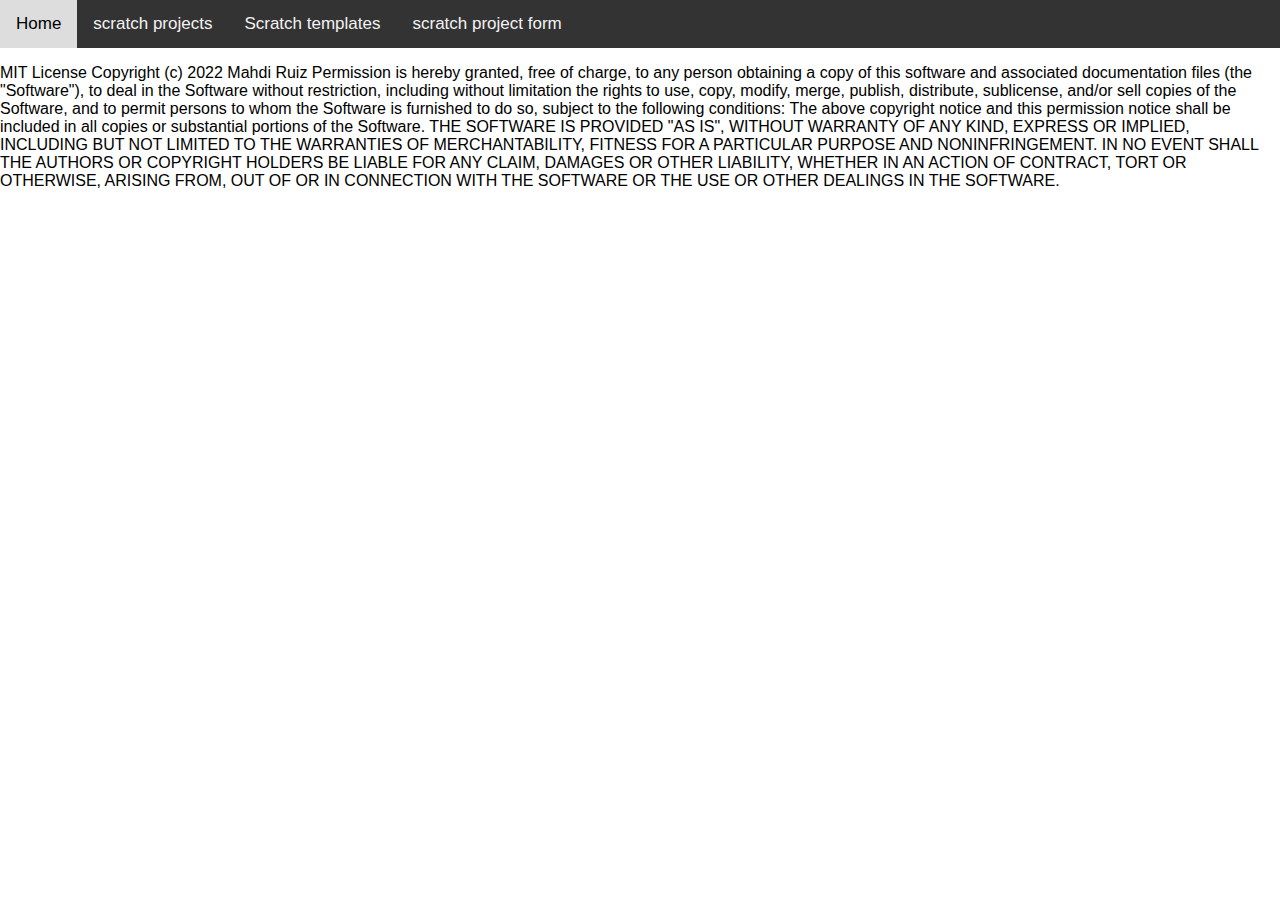
<file: h/LICENSE.html>
<!DOCTYPE html>
<html>

<head>
  <meta charset="utf-8">
  <meta name="viewport" content="width=device-width">
  <title>scratch project form</title>
</head>
<style>
	body {
	  margin: 0;
	  font-family: Arial, Helvetica, sans-serif;
	}
	
	.topnav {
	  overflow: hidden;
	  background-color: #333;
	}
	
	.topnav a {
	  float: left;
	  color: #f2f2f2;
	  text-align: center;
	  padding: 14px 16px;
	  text-decoration: none;
	  font-size: 17px;
	}
	
	.topnav a:hover {
	  background-color: #ddd;
	  color: black;
	}
	
	.topnav a.active {
	  background-color: #73dab4;
	  color: white;
	}
	</style>
	</head>
	<body>
	
	<div class="topnav">
	  <a  href="index.html">Home</a>
	  <a href="scratch-projects.html">scratch projects</a>
	  <a href="Scratchtemplates.html">Scratch templates</a>
	  <a href="scratch-project-form.html">scratch project form</a>
	</div>

    <p>
        MIT License

        Copyright (c) 2022 Mahdi Ruiz
        
        Permission is hereby granted, free of charge, to any person obtaining a copy
        of this software and associated documentation files (the "Software"), to deal
        in the Software without restriction, including without limitation the rights
        to use, copy, modify, merge, publish, distribute, sublicense, and/or sell
        copies of the Software, and to permit persons to whom the Software is
        furnished to do so, subject to the following conditions:
        
        The above copyright notice and this permission notice shall be included in all
        copies or substantial portions of the Software.
        
        THE SOFTWARE IS PROVIDED "AS IS", WITHOUT WARRANTY OF ANY KIND, EXPRESS OR
        IMPLIED, INCLUDING BUT NOT LIMITED TO THE WARRANTIES OF MERCHANTABILITY,
        FITNESS FOR A PARTICULAR PURPOSE AND NONINFRINGEMENT. IN NO EVENT SHALL THE
        AUTHORS OR COPYRIGHT HOLDERS BE LIABLE FOR ANY CLAIM, DAMAGES OR OTHER
        LIABILITY, WHETHER IN AN ACTION OF CONTRACT, TORT OR OTHERWISE, ARISING FROM,
        OUT OF OR IN CONNECTION WITH THE SOFTWARE OR THE USE OR OTHER DEALINGS IN THE
        SOFTWARE.        
        </p>
</file>
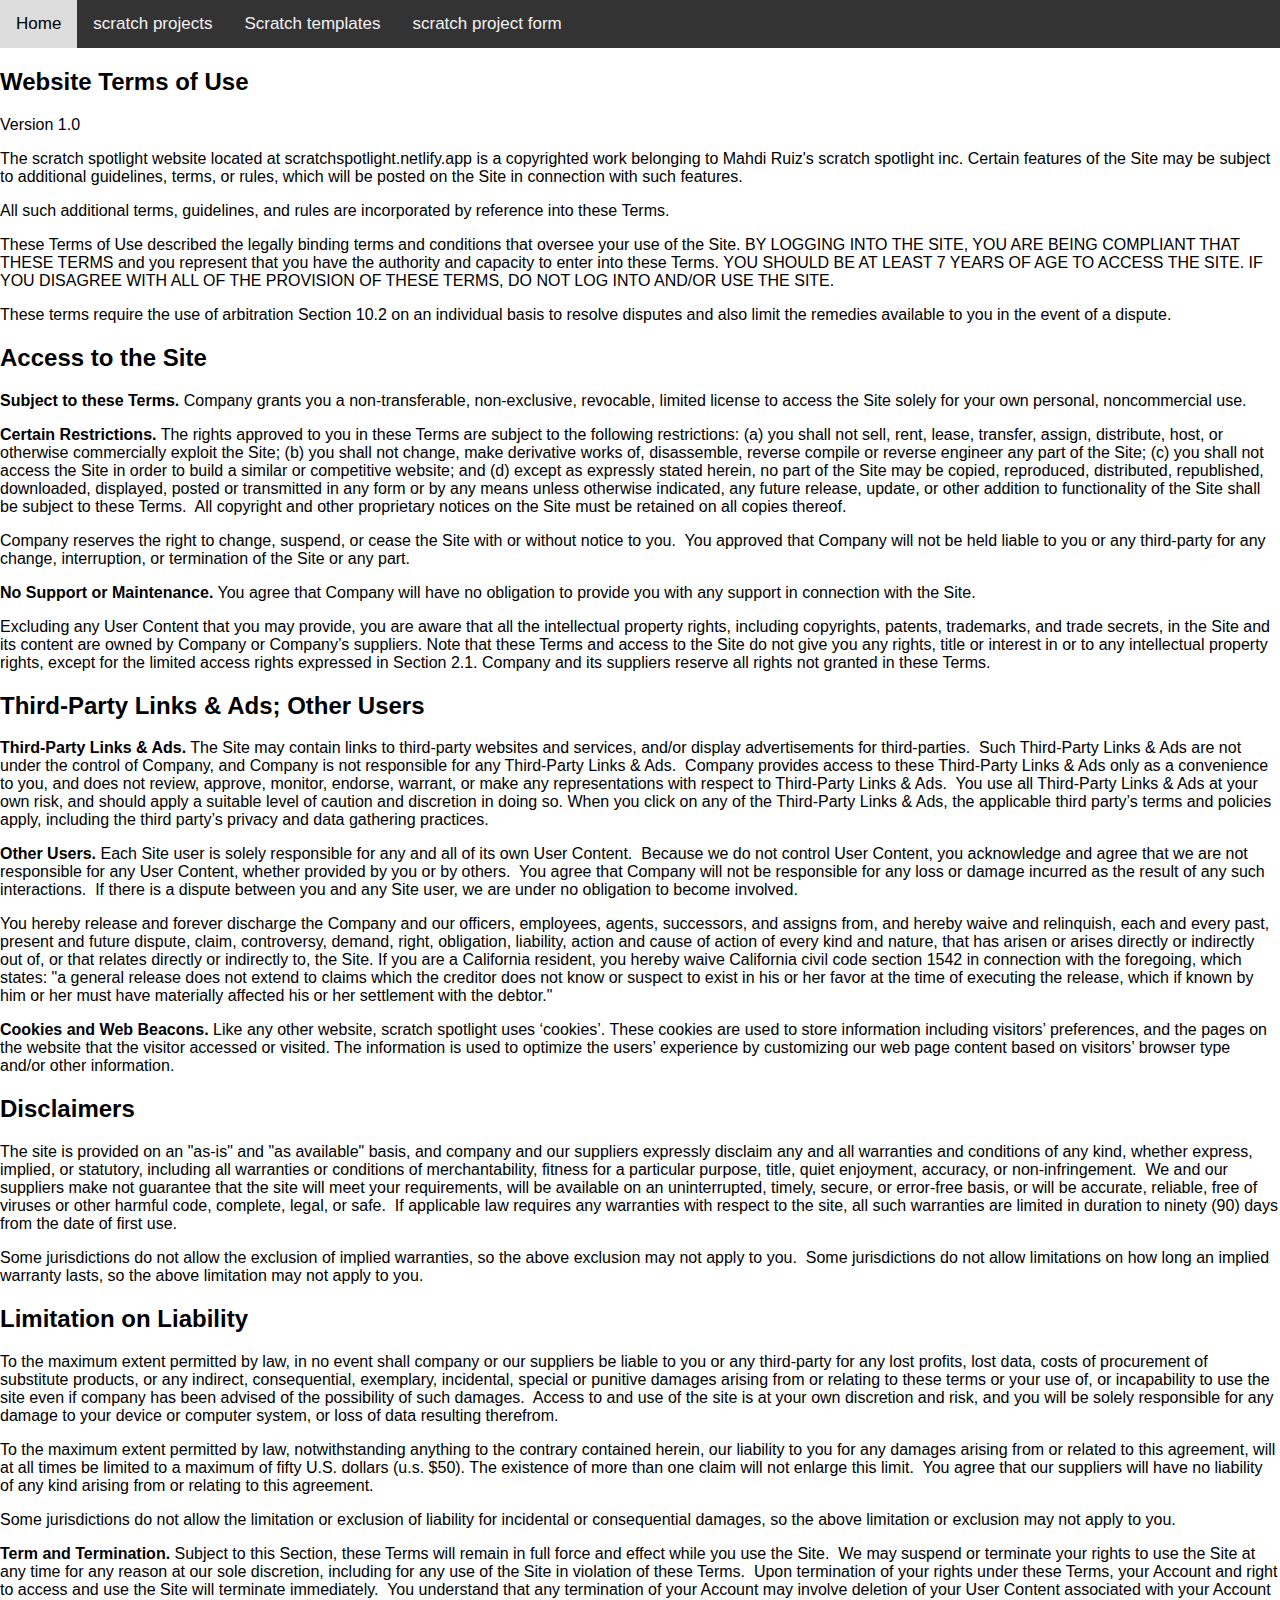
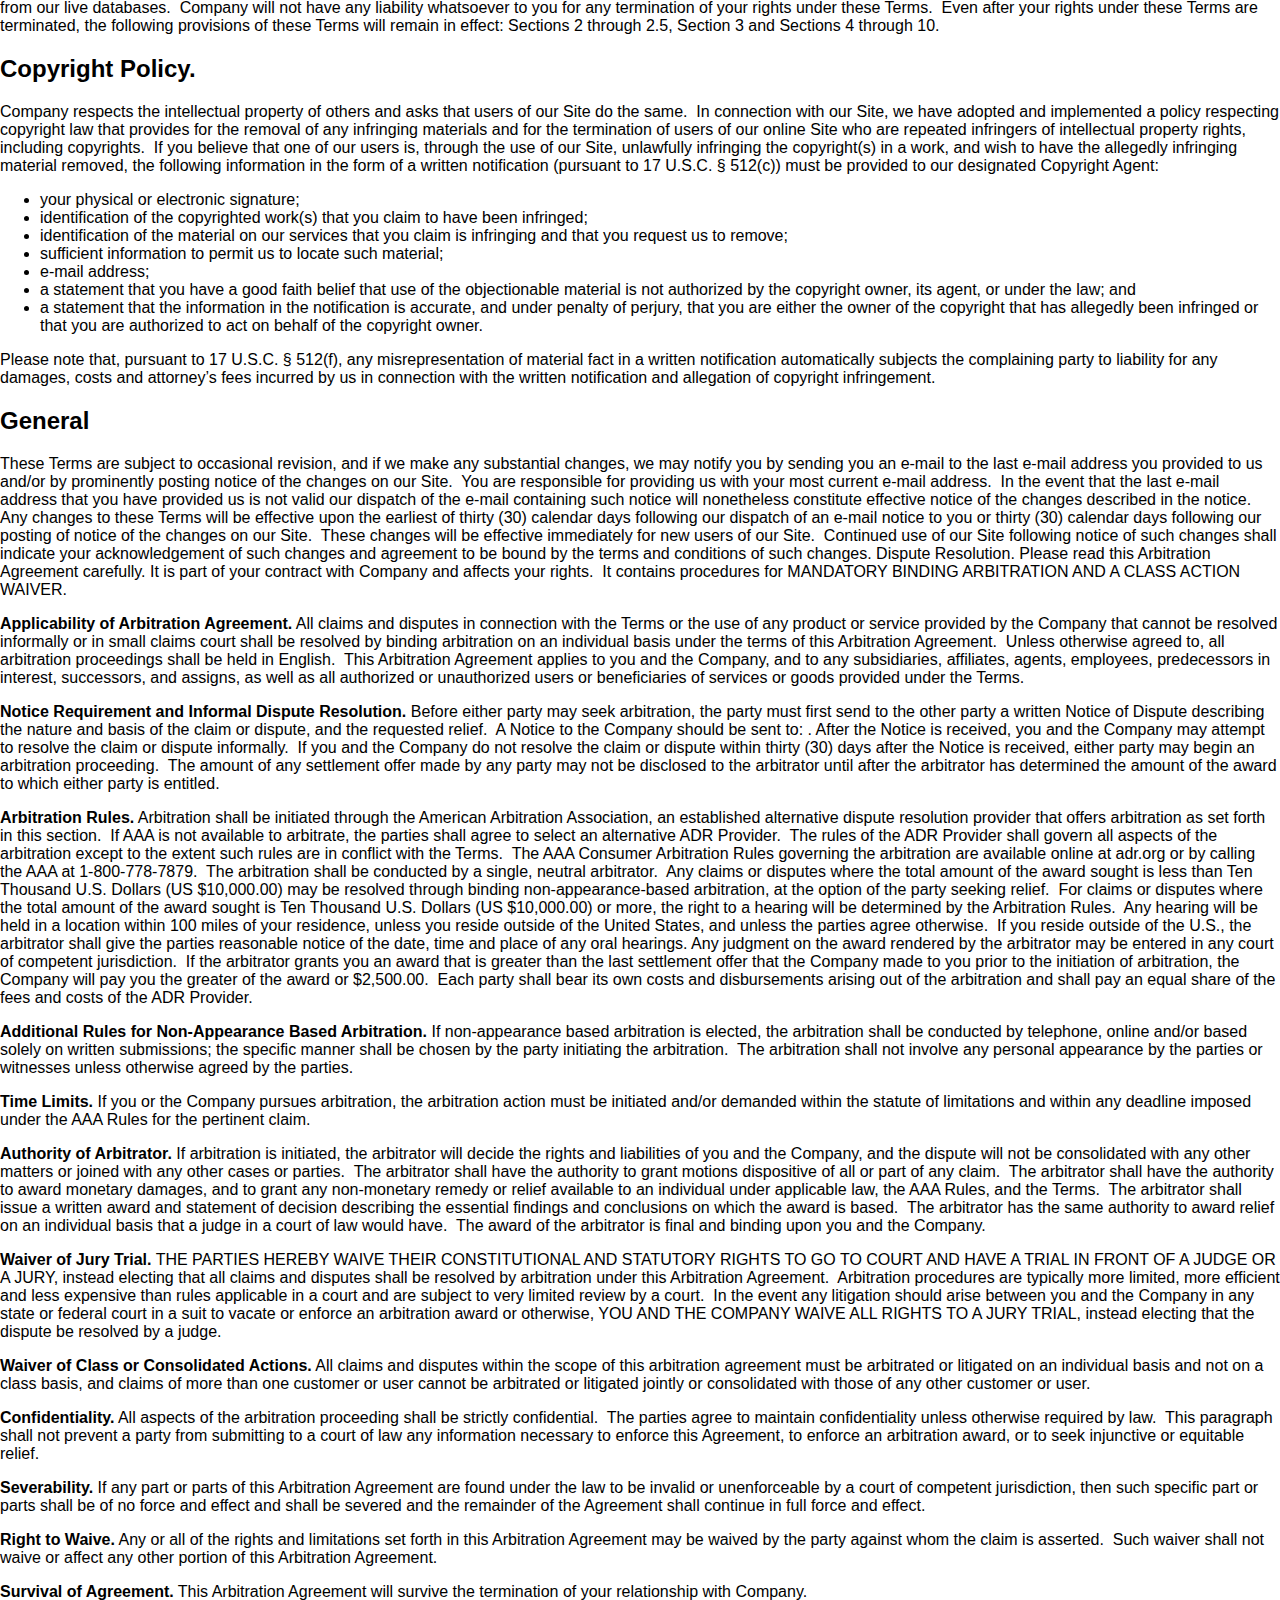
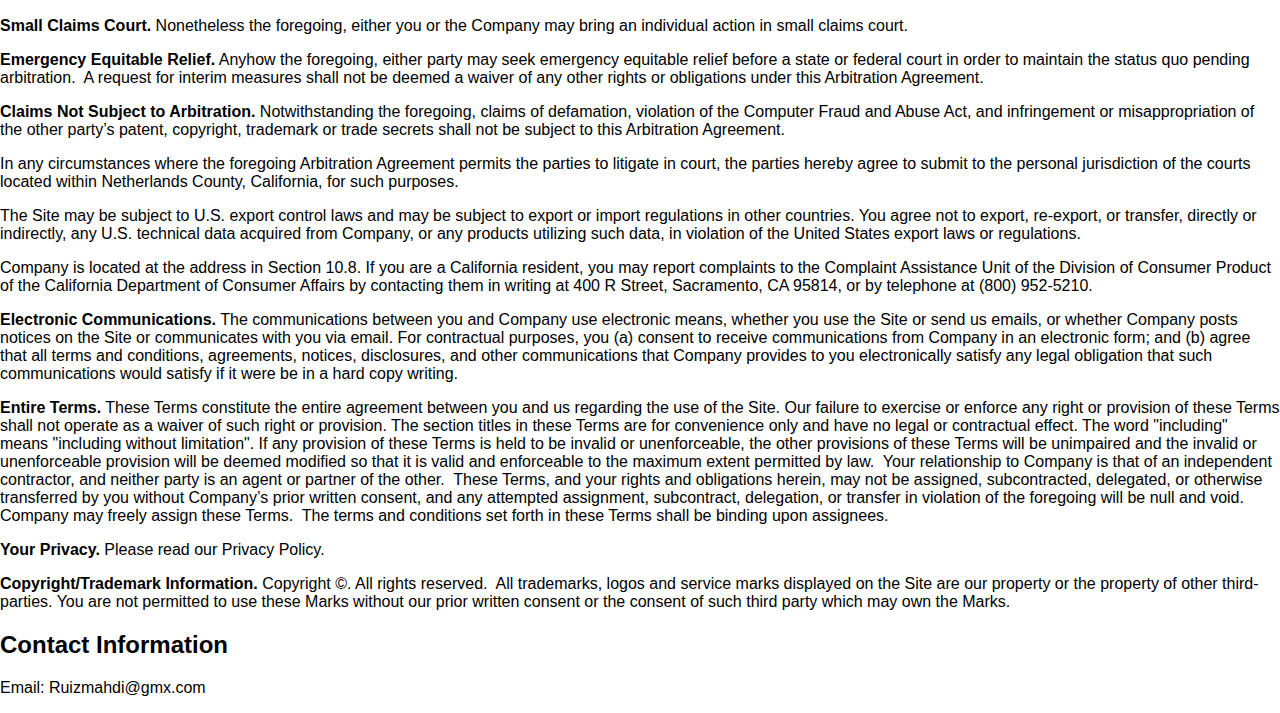
<file: Legal/Terms-of-Use.html>
<!DOCTYPE html>
<html>

<head>
  <meta charset="utf-8">
  <meta name="viewport" content="width=device-width">
  <title>Terms of Use</title>
</head>
<style>
	body {
	  margin: 0;
	  font-family: Arial, Helvetica, sans-serif;
	}
	
	.topnav {
	  overflow: hidden;
	  background-color: #333;
	}
	
	.topnav a {
	  float: left;
	  color: #f2f2f2;
	  text-align: center;
	  padding: 14px 16px;
	  text-decoration: none;
	  font-size: 17px;
	}
	
	.topnav a:hover {
	  background-color: #ddd;
	  color: black;
	}
	
	.topnav a.active {
	  background-color: #73dab4;
	  color: white;
	}
	</style>
	</head>
	<body>
	
	<div class="topnav">
	  <a href="home/index.html">Home</a>
	  <a href="scratch-projects.html">scratch projects</a>
	  <a href="Scratchtemplates.html">Scratch templates</a>
	  <a href="scratch-project-form.html">scratch project form</a>
	</div>
<h2>Website Terms of Use</h2>

<p>Version 1.0</p>

<p>The scratch spotlight website located at scratchspotlight.netlify.app is a copyrighted work belonging to Mahdi Ruiz's scratch spotlight inc. Certain features of the Site may be subject to additional guidelines, terms, or rules, which will be posted on the Site in connection with such features.</p>

<p>All such additional terms, guidelines, and rules are incorporated by reference into these Terms.</p>

<p>These Terms of Use described the legally binding terms and conditions that oversee your use of the Site. BY LOGGING INTO THE SITE, YOU ARE BEING COMPLIANT THAT THESE TERMS and you represent that you have the authority and capacity to enter into these Terms. YOU SHOULD BE AT LEAST 7 YEARS OF AGE TO ACCESS THE SITE. IF YOU DISAGREE WITH ALL OF THE PROVISION OF THESE TERMS, DO NOT LOG INTO AND/OR USE THE SITE.<p>

<p>These terms require the use of arbitration Section 10.2 on an individual basis to resolve disputes and also limit the remedies available to you in the event of a dispute.</p>


<h2>Access to the Site</h2>

<p><strong>Subject to these Terms.</strong> Company grants you a non-transferable, non-exclusive, revocable, limited license to access the Site solely for your own personal, noncommercial use.</p>

<p><strong>Certain Restrictions.</strong> The rights approved to you in these Terms are subject to the following restrictions: (a) you shall not sell, rent, lease, transfer, assign, distribute, host, or otherwise commercially exploit the Site; (b) you shall not change, make derivative works of, disassemble, reverse compile or reverse engineer any part of the Site; (c) you shall not access the Site in order to build a similar or competitive website; and (d) except as expressly stated herein, no part of the Site may be copied, reproduced, distributed, republished, downloaded, displayed, posted or transmitted in any form or by any means unless otherwise indicated, any future release, update, or other addition to functionality of the Site shall be subject to these Terms.  All copyright and other proprietary notices on the Site must be retained on all copies thereof.</p>

<p>Company reserves the right to change, suspend, or cease the Site with or without notice to you.  You approved that Company will not be held liable to you or any third-party for any change, interruption, or termination of the Site or any part.</p>

<p><strong>No Support or Maintenance.</strong> You agree that Company will have no obligation to provide you with any support in connection with the Site.</p>

<p>Excluding any User Content that you may provide, you are aware that all the intellectual property rights, including copyrights, patents, trademarks, and trade secrets, in the Site and its content are owned by Company or Company’s suppliers. Note that these Terms and access to the Site do not give you any rights, title or interest in or to any intellectual property rights, except for the limited access rights expressed in Section 2.1. Company and its suppliers reserve all rights not granted in these Terms.</p>


<h2>Third-Party Links & Ads; Other Users</h2>

<p><strong>Third-Party Links & Ads.</strong> The Site may contain links to third-party websites and services, and/or display advertisements for third-parties.  Such Third-Party Links & Ads are not under the control of Company, and Company is not responsible for any Third-Party Links & Ads.  Company provides access to these Third-Party Links & Ads only as a convenience to you, and does not review, approve, monitor, endorse, warrant, or make any representations with respect to Third-Party Links & Ads.  You use all Third-Party Links & Ads at your own risk, and should apply a suitable level of caution and discretion in doing so. When you click on any of the Third-Party Links & Ads, the applicable third party’s terms and policies apply, including the third party’s privacy and data gathering practices.</p>

<p><strong>Other Users.</strong> Each Site user is solely responsible for any and all of its own User Content.  Because we do not control User Content, you acknowledge and agree that we are not responsible for any User Content, whether provided by you or by others.  You agree that Company will not be responsible for any loss or damage incurred as the result of any such interactions.  If there is a dispute between you and any Site user, we are under no obligation to become involved.</p>

<p>You hereby release and forever discharge the Company and our officers, employees, agents, successors, and assigns from, and hereby waive and relinquish, each and every past, present and future dispute, claim, controversy, demand, right, obligation, liability, action and cause of action of every kind and nature, that has arisen or arises directly or indirectly out of, or that relates directly or indirectly to, the Site. If you are a California resident, you hereby waive California civil code section 1542 in connection with the foregoing, which states: "a general release does not extend to claims which the creditor does not know or suspect to exist in his or her favor at the time of executing the release, which if known by him or her must have materially affected his or her settlement with the debtor."</p>

<p><strong>Cookies and Web Beacons.</strong> Like any other website, scratch spotlight uses ‘cookies’. These cookies are used to store information including visitors’ preferences, and the pages on the website that the visitor accessed or visited. The information is used to optimize the users’ experience by customizing our web page content based on visitors’ browser type and/or other information.</p>



<h2>Disclaimers</h2>

<p>The site is provided on an "as-is" and "as available" basis, and company and our suppliers expressly disclaim any and all warranties and conditions of any kind, whether express, implied, or statutory, including all warranties or conditions of merchantability, fitness for a particular purpose, title, quiet enjoyment, accuracy, or non-infringement.  We and our suppliers make not guarantee that the site will meet your requirements, will be available on an uninterrupted, timely, secure, or error-free basis, or will be accurate, reliable, free of viruses or other harmful code, complete, legal, or safe.  If applicable law requires any warranties with respect to the site, all such warranties are limited in duration to ninety (90) days from the date of first use.</p>

<p>Some jurisdictions do not allow the exclusion of implied warranties, so the above exclusion may not apply to you.  Some jurisdictions do not allow limitations on how long an implied warranty lasts, so the above limitation may not apply to you.</p>

<h2>Limitation on Liability</h2>

<p>To the maximum extent permitted by law, in no event shall company or our suppliers be liable to you or any third-party for any lost profits, lost data, costs of procurement of substitute products, or any indirect, consequential, exemplary, incidental, special or punitive damages arising from or relating to these terms or your use of, or incapability to use the site even if company has been advised of the possibility of such damages.  Access to and use of the site is at your own discretion and risk, and you will be solely responsible for any damage to your device or computer system, or loss of data resulting therefrom.</p>

<p>To the maximum extent permitted by law, notwithstanding anything to the contrary contained herein, our liability to you for any damages arising from or related to this agreement, will at all times be limited to a maximum of fifty U.S. dollars (u.s. $50). The existence of more than one claim will not enlarge this limit.  You agree that our suppliers will have no liability of any kind arising from or relating to this agreement.</p>

<p>Some jurisdictions do not allow the limitation or exclusion of liability for incidental or consequential damages, so the above limitation or exclusion may not apply to you.</p>

<p><strong>Term and Termination.</strong> Subject to this Section, these Terms will remain in full force and effect while you use the Site.  We may suspend or terminate your rights to use the Site at any time for any reason at our sole discretion, including for any use of the Site in violation of these Terms.  Upon termination of your rights under these Terms, your Account and right to access and use the Site will terminate immediately.  You understand that any termination of your Account may involve deletion of your User Content associated with your Account from our live databases.  Company will not have any liability whatsoever to you for any termination of your rights under these Terms.  Even after your rights under these Terms are terminated, the following provisions of these Terms will remain in effect: Sections 2 through 2.5, Section 3 and Sections 4 through 10.</p>

<h2>Copyright Policy.</h2>

<p>Company respects the intellectual property of others and asks that users of our Site do the same.  In connection with our Site, we have adopted and implemented a policy respecting copyright law that provides for the removal of any infringing materials and for the termination of users of our online Site who are repeated infringers of intellectual property rights, including copyrights.  If you believe that one of our users is, through the use of our Site, unlawfully infringing the copyright(s) in a work, and wish to have the allegedly infringing material removed, the following information in the form of a written notification (pursuant to 17 U.S.C. § 512(c)) must be provided to our designated Copyright Agent:</p>

<ul>
    <li>your physical or electronic signature;</li>
    <li>identification of the copyrighted work(s) that you claim to have been infringed;</li>
    <li>identification of the material on our services that you claim is infringing and that you request us to remove;</li>
    <li>sufficient information to permit us to locate such material;</li>
    <li>e-mail address;</li>
    <li>a statement that you have a good faith belief that use of the objectionable material is not authorized by the copyright owner, its agent, or under the law; and</li>
    <li>a statement that the information in the notification is accurate, and under penalty of perjury, that you are either the owner of the copyright that has allegedly been infringed or that you are authorized to act on behalf of the copyright owner.</li>
</ul>

<p>Please note that, pursuant to 17 U.S.C. § 512(f), any misrepresentation of material fact in a written notification automatically subjects the complaining party to liability for any damages, costs and attorney’s fees incurred by us in connection with the written notification and allegation of copyright infringement.</p>

<h2>General</h2>

<p>These Terms are subject to occasional revision, and if we make any substantial changes, we may notify you by sending you an e-mail to the last e-mail address you provided to us and/or by prominently posting notice of the changes on our Site.  You are responsible for providing us with your most current e-mail address.  In the event that the last e-mail address that you have provided us is not valid our dispatch of the e-mail containing such notice will nonetheless constitute effective notice of the changes described in the notice.  Any changes to these Terms will be effective upon the earliest of thirty (30) calendar days following our dispatch of an e-mail notice to you or thirty (30) calendar days following our posting of notice of the changes on our Site.  These changes will be effective immediately for new users of our Site.  Continued use of our Site following notice of such changes shall indicate your acknowledgement of such changes and agreement to be bound by the terms and conditions of such changes.
Dispute Resolution. Please read this Arbitration Agreement carefully. It is part of your contract with Company and affects your rights.  It contains procedures for MANDATORY BINDING ARBITRATION AND A CLASS ACTION WAIVER.</p>

<p><strong>Applicability of Arbitration Agreement.</strong> All claims and disputes in connection with the Terms or the use of any product or service provided by the Company that cannot be resolved informally or in small claims court shall be resolved by binding arbitration on an individual basis under the terms of this Arbitration Agreement.  Unless otherwise agreed to, all arbitration proceedings shall be held in English.  This Arbitration Agreement applies to you and the Company, and to any subsidiaries, affiliates, agents, employees, predecessors in interest, successors, and assigns, as well as all authorized or unauthorized users or beneficiaries of services or goods provided under the Terms.</p>

<p><strong>Notice Requirement and Informal Dispute Resolution.</strong> Before either party may seek arbitration, the party must first send to the other party a written Notice of Dispute describing the nature and basis of the claim or dispute, and the requested relief.  A Notice to the Company should be sent to:  . After the Notice is received, you and the Company may attempt to resolve the claim or dispute informally.  If you and the Company do not resolve the claim or dispute within thirty (30) days after the Notice is received, either party may begin an arbitration proceeding.  The amount of any settlement offer made by any party may not be disclosed to the arbitrator until after the arbitrator has determined the amount of the award to which either party is entitled.</p>

<p><strong>Arbitration Rules.</strong> Arbitration shall be initiated through the American Arbitration Association, an established alternative dispute resolution provider that offers arbitration as set forth in this section.  If AAA is not available to arbitrate, the parties shall agree to select an alternative ADR Provider.  The rules of the ADR Provider shall govern all aspects of the arbitration except to the extent such rules are in conflict with the Terms.  The AAA Consumer Arbitration Rules governing the arbitration are available online at adr.org or by calling the AAA at 1-800-778-7879.  The arbitration shall be conducted by a single, neutral arbitrator.  Any claims or disputes where the total amount of the award sought is less than Ten Thousand U.S. Dollars (US $10,000.00) may be resolved through binding non-appearance-based arbitration, at the option of the party seeking relief.  For claims or disputes where the total amount of the award sought is Ten Thousand U.S. Dollars (US $10,000.00) or more, the right to a hearing will be determined by the Arbitration Rules.  Any hearing will be held in a location within 100 miles of your residence, unless you reside outside of the United States, and unless the parties agree otherwise.  If you reside outside of the U.S., the arbitrator shall give the parties reasonable notice of the date, time and place of any oral hearings. Any judgment on the award rendered by the arbitrator may be entered in any court of competent jurisdiction.  If the arbitrator grants you an award that is greater than the last settlement offer that the Company made to you prior to the initiation of arbitration, the Company will pay you the greater of the award or $2,500.00.  Each party shall bear its own costs and disbursements arising out of the arbitration and shall pay an equal share of the fees and costs of the ADR Provider.</p>

<p><strong>Additional Rules for Non-Appearance Based Arbitration.</strong> If non-appearance based arbitration is elected, the arbitration shall be conducted by telephone, online and/or based solely on written submissions; the specific manner shall be chosen by the party initiating the arbitration.  The arbitration shall not involve any personal appearance by the parties or witnesses unless otherwise agreed by the parties.</p>

<p><strong>Time Limits.</strong> If you or the Company pursues arbitration, the arbitration action must be initiated and/or demanded within the statute of limitations and within any deadline imposed under the AAA Rules for the pertinent claim.</p>

<p><strong>Authority of Arbitrator.</strong> If arbitration is initiated, the arbitrator will decide the rights and liabilities of you and the Company, and the dispute will not be consolidated with any other matters or joined with any other cases or parties.  The arbitrator shall have the authority to grant motions dispositive of all or part of any claim.  The arbitrator shall have the authority to award monetary damages, and to grant any non-monetary remedy or relief available to an individual under applicable law, the AAA Rules, and the Terms.  The arbitrator shall issue a written award and statement of decision describing the essential findings and conclusions on which the award is based.  The arbitrator has the same authority to award relief on an individual basis that a judge in a court of law would have.  The award of the arbitrator is final and binding upon you and the Company.</p>

<p><strong>Waiver of Jury Trial.</strong> THE PARTIES HEREBY WAIVE THEIR CONSTITUTIONAL AND STATUTORY RIGHTS TO GO TO COURT AND HAVE A TRIAL IN FRONT OF A JUDGE OR A JURY, instead electing that all claims and disputes shall be resolved by arbitration under this Arbitration Agreement.  Arbitration procedures are typically more limited, more efficient and less expensive than rules applicable in a court and are subject to very limited review by a court.  In the event any litigation should arise between you and the Company in any state or federal court in a suit to vacate or enforce an arbitration award or otherwise, YOU AND THE COMPANY WAIVE ALL RIGHTS TO A JURY TRIAL, instead electing that the dispute be resolved by a judge.</p>

<p><strong>Waiver of Class or Consolidated Actions.</strong> All claims and disputes within the scope of this arbitration agreement must be arbitrated or litigated on an individual basis and not on a class basis, and claims of more than one customer or user cannot be arbitrated or litigated jointly or consolidated with those of any other customer or user.</p>

<p><strong>Confidentiality.</strong> All aspects of the arbitration proceeding shall be strictly confidential.  The parties agree to maintain confidentiality unless otherwise required by law.  This paragraph shall not prevent a party from submitting to a court of law any information necessary to enforce this Agreement, to enforce an arbitration award, or to seek injunctive or equitable relief.</p>

<p><strong>Severability.</strong> If any part or parts of this Arbitration Agreement are found under the law to be invalid or unenforceable by a court of competent jurisdiction, then such specific part or parts shall be of no force and effect and shall be severed and the remainder of the Agreement shall continue in full force and effect.</p>

<p><strong>Right to Waive.</strong> Any or all of the rights and limitations set forth in this Arbitration Agreement may be waived by the party against whom the claim is asserted.  Such waiver shall not waive or affect any other portion of this Arbitration Agreement.</p>

<p><strong>Survival of Agreement.</strong> This Arbitration Agreement will survive the termination of your relationship with Company.</p>

<p><strong>Small Claims Court.</strong> Nonetheless the foregoing, either you or the Company may bring an individual action in small claims court.</p>

<p><strong>Emergency Equitable Relief.</strong> Anyhow the foregoing, either party may seek emergency equitable relief before a state or federal court in order to maintain the status quo pending arbitration.  A request for interim measures shall not be deemed a waiver of any other rights or obligations under this Arbitration Agreement.</p>

<p><strong>Claims Not Subject to Arbitration.</strong> Notwithstanding the foregoing, claims of defamation, violation of the Computer Fraud and Abuse Act, and infringement or misappropriation of the other party’s patent, copyright, trademark or trade secrets shall not be subject to this Arbitration Agreement.</p>

<p>In any circumstances where the foregoing Arbitration Agreement permits the parties to litigate in court, the parties hereby agree to submit to the personal jurisdiction of the courts located within Netherlands County, California, for such purposes.</p>

<p>The Site may be subject to U.S. export control laws and may be subject to export or import regulations in other countries. You agree not to export, re-export, or transfer, directly or indirectly, any U.S. technical data acquired from Company, or any products utilizing such data, in violation of the United States export laws or regulations.</p>

<p>Company is located at the address in Section 10.8. If you are a California resident, you may report complaints to the Complaint Assistance Unit of the Division of Consumer Product of the California Department of Consumer Affairs by contacting them in writing at 400 R Street, Sacramento, CA 95814, or by telephone at (800) 952-5210.</p>

<p><strong>Electronic Communications.</strong> The communications between you and Company use electronic means, whether you use the Site or send us emails, or whether Company posts notices on the Site or communicates with you via email. For contractual purposes, you (a) consent to receive communications from Company in an electronic form; and (b) agree that all terms and conditions, agreements, notices, disclosures, and other communications that Company provides to you electronically satisfy any legal obligation that such communications would satisfy if it were be in a hard copy writing.</p>

<p><strong>Entire Terms.</strong> These Terms constitute the entire agreement between you and us regarding the use of the Site. Our failure to exercise or enforce any right or provision of these Terms shall not operate as a waiver of such right or provision. The section titles in these Terms are for convenience only and have no legal or contractual effect. The word "including" means "including without limitation". If any provision of these Terms is held to be invalid or unenforceable, the other provisions of these Terms will be unimpaired and the invalid or unenforceable provision will be deemed modified so that it is valid and enforceable to the maximum extent permitted by law.  Your relationship to Company is that of an independent contractor, and neither party is an agent or partner of the other.  These Terms, and your rights and obligations herein, may not be assigned, subcontracted, delegated, or otherwise transferred by you without Company’s prior written consent, and any attempted assignment, subcontract, delegation, or transfer in violation of the foregoing will be null and void.  Company may freely assign these Terms.  The terms and conditions set forth in these Terms shall be binding upon assignees.</p>

<p><strong>Your Privacy.</strong> Please read our Privacy Policy.</p>

<p><strong>Copyright/Trademark Information.</strong> Copyright ©. All rights reserved.  All trademarks, logos and service marks displayed on the Site are our property or the property of other third-parties. You are not permitted to use these Marks without our prior written consent or the consent of such third party which may own the Marks.</p>

<h2>Contact Information</h2>

<p>Email: Ruizmahdi@gmx.com</p>
</file>
